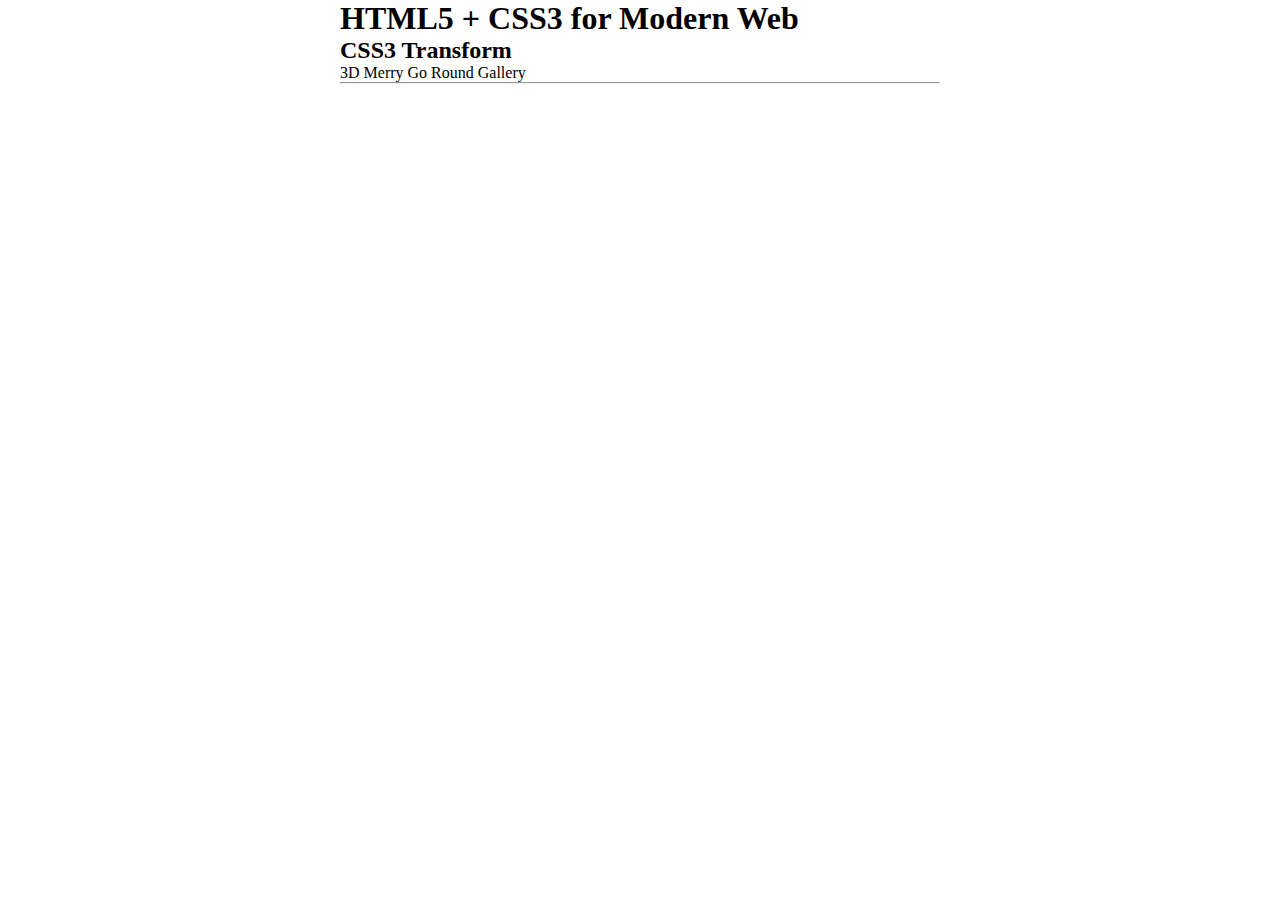
<file: 10.2merry-go-round.html>
<!DOCTYPE html>
<html lang="en">
<head>
    <meta charset="UTF-8">
    <meta name="viewport" content="width=device-width, initial-scale=1.0">
    <title>merry-go-round</title>
    <style>
        *{
            margin: 0;padding: 0;

        }
        html, body{height: 100%;}
        body{
            width: 600px;
            margin: 0 auto;
        }
        #canvas{
            position: relative;
            width: 100%; height: 200px;
            perspective: 1500px;
        }
        #merry{
            position: absolute;
            left: 50%; top: 30px;
            transform-style: preserve-3d;
            animation: rint 15s infinite linear;
        }
        @keyframes rint{
            from{transform: rotateY(0deg);}
            to{transform: rotateY(360deg);}
        }
        .face{
            position: absolute;
            left: 0; top: 0;
            margin-left: -115px;
            backface-visibility: hidden;
            transform-style: preserve-3d;
        }
        .cell{
            width: 230px; height: 150px;
            margin-bottom: 5px;
            background: url('http://placehold.it/260x200');
            background-size: 100% 100%;
            transition-duration: 0.5s;
        }
        .face:nth-child(1){transform: rotateY(0deg) translateZ(-370px);}
        .face:nth-child(2){transform: rotateY(36deg) translateZ(-370px);}
        .face:nth-child(3){transform: rotateY(72deg) translateZ(-370px);}
        .face:nth-child(4){transform: rotateY(108deg) translateZ(-370px);}
        .face:nth-child(5){transform: rotateY(144deg) translateZ(-370px);}
        .face:nth-child(6){transform: rotateY(180deg) translateZ(-370px);}
        .face:nth-child(7){transform: rotateY(216deg) translateZ(-370px);}
        .face:nth-child(8){transform: rotateY(252deg) translateZ(-370px);}
        .face:nth-child(9){transform: rotateY(288deg) translateZ(-370px);}
        .face:nth-child(10){transform: rotateY(324deg) translateZ(-370px);}

        .cell:hover{
            transform: scale(1.2) translateZ(50px);
        }

    </style>
</head>
<body>
    <h1>HTML5 + CSS3 for Modern Web</h1>
    <h2>CSS3 Transform</h2>
    <p>3D Merry Go Round Gallery</p>
    <hr>
    <div id="canvas">
        <div id="merry">
            <div class="face">
                <div class="cell"></div>
                <div class="cell"></div>
                <div class="cell"></div>
                <div class="cell"></div>
            </div>
            <div class="face">
                <div class="cell"></div>
                <div class="cell"></div>
                <div class="cell"></div>
                <div class="cell"></div>
            </div>
            <div class="face">
                <div class="cell"></div>
                <div class="cell"></div>
                <div class="cell"></div>
                <div class="cell"></div>
            </div>
            <div class="face">
                <div class="cell"></div>
                <div class="cell"></div>
                <div class="cell"></div>
                <div class="cell"></div>
            </div>
            <div class="face">
                <div class="cell"></div>
                <div class="cell"></div>
                <div class="cell"></div>
                <div class="cell"></div>
            </div>
            <div class="face">
                <div class="cell"></div>
                <div class="cell"></div>
                <div class="cell"></div>
                <div class="cell"></div>
            </div>
            <div class="face">
                <div class="cell"></div>
                <div class="cell"></div>
                <div class="cell"></div>
                <div class="cell"></div>
            </div>
            <div class="face">
                <div class="cell"></div>
                <div class="cell"></div>
                <div class="cell"></div>
                <div class="cell"></div>
            </div>
            <div class="face">
                <div class="cell"></div>
                <div class="cell"></div>
                <div class="cell"></div>
                <div class="cell"></div>
            </div>
            <div class="face">
                <div class="cell"></div>
                <div class="cell"></div>
                <div class="cell"></div>
                <div class="cell"></div>
            </div>
        </div>
    </div>
</body>
</html>
</file>
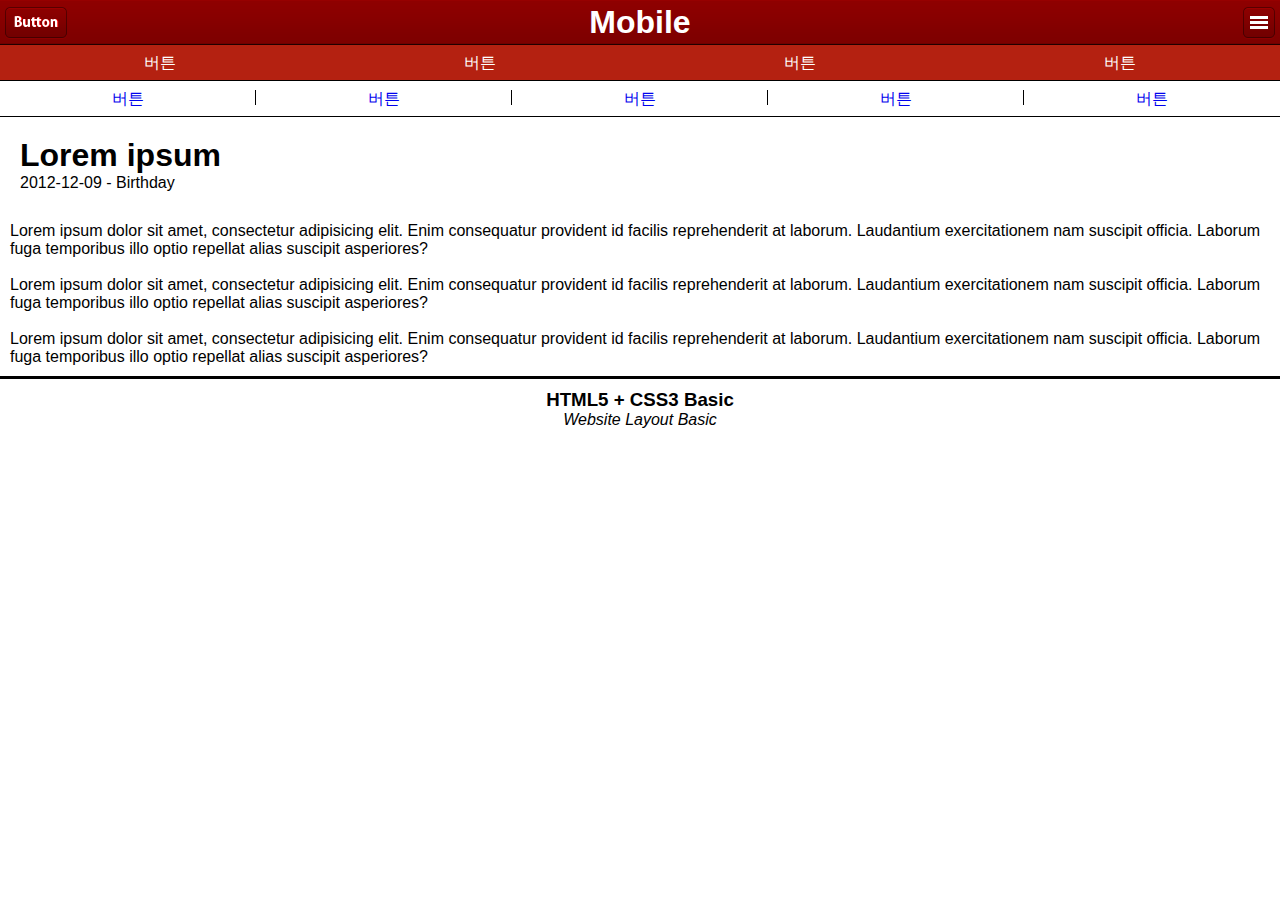
<file: 6.mobilewebpage_layout.html>
<!DOCTYPE html>
<html lang="en">
<head>
    <meta charset="UTF-8">
    <meta name="viewport" content="width=device-width, initial-scale=1.0 minimum-scale=1.0, user-scalable=no " />
    <title>mobilewebpage_layout</title>
    <!--초기화-->
    <style>
        *{ margin: 0; padding: 0; }
        body{ font-family: Helvetica, sans-serif }
        li{ list-style: none; }
        a{ text-decoration: none; }
    </style>
    <!--헤더-->
    <style>
        #main_header{
            /*배경지정*/
            height: 45px;
            background: url(6.mobilewebpage_layout/header_background.png);
            /*자손 위치 지정*/
            position: relative;
            text-align: center;
            line-height: 45px;
        }
        #main_header > h1 {
            color: white;
        }
        #main_header > a, #main_header > label {
            display: block;
            height: 32px;
            position: absolute;
        }
        #main_header > a.left{
            width: 62px;
            left: 5px; top: 7px;
        }
        #main_header > label.right{
            width: 32px;
            right: 5px; top: 7px;
        }
    </style>
    <!--스프라이트 이미지-->
    <style>
        #main_header > a.left{
            background: url(6.mobilewebpage_layout/sprites.png);
            background-position: 0px 0px;
            text-indent: -99999px;
        }
        #main_header > label.right{
            background: url(6.mobilewebpage_layout/sprites.png);
            background-position: -62px 0px;
            text-indent: -99999px;
        }
    </style>
    <!--토글 목록-->
    <style>
        /*토글 구현*/
        #toggle{display: none;}
        #toggle + #wrap > #toggle_gnb_wrap {display: none;}
        #toggle:checked + #wrap > #toggle_gnb_wrap {display: block;}
        /*레이아웃 색상*/
        #toggle_gnb_wrap {
            background: #363636;
            padding: 15px;
        }
        #toggle_gnb{
            background: #ffffff;
            padding: 5px;
        }
        /*토글 목록*/
        #toggle_gnb > ul {overflow: hidden;}
        #toggle_gnb > ul > li {
            width: 80px; float: left;
        }
    </style>
    <!--내비게이션(1)-->
    <style>
        #top_gnb{
            overflow: hidden;
            border-bottom: 1px solid black;
            background-color: #b42111;
        }
        #top_gnb > div > a {
            /*수평 정렬*/
            float: left;
            width: 25%;
            /*크기 및 색상, 정렬*/
            height: 35px;
            line-height: 35px;
            text-align: center;
            color: white;
        }
    </style>
    <!--내비게이션(2)-->
    <style>
        #bottom_gnb {
            display: table;
            width: 100%;
            border-bottom:1px solid black;
        }
        #bottom_gnb > div {
            display: table-cell;
            position: relative;
        }
        #bottom_gnb > div > a {
            display: block;
            height: 35px;
            line-height: 35px;
            text-align: center;
        }
        #bottom_gnb > div > a::before{
            display: block;
            position: absolute;
            top: 9px; left: -1px;
            width: 1px; height: 15px;
            border-left: 1px solid black;
            content: '';
        }
    </style>
    <!--본문-->
    <style>
        #section_header{padding: 20px;}
        #section_article{padding: 10px;}
    </style>
    <!--푸터-->
    <style>
        #main_footer{
            padding: 10px;
            border-top: 3px solid black;
            text-align: center;
        }
    </style>
</head>
<body>
    <input id="toggle" type="checkbox">
    <div id="wrap">
        <header id="main_header">
            <a class="left" href="#">Main</a>
            <h1>Mobile</h1>
            <label class="right" for="toggle">Toggle</label>
        </header>
        <div id="toggle_gnb_wrap">
            <div id="toggle_gnb">
                <ul>
                    <li><a href="#">버튼</a></li>
                    <li><a href="#">버튼</a></li>
                    <li><a href="#">버튼</a></li>
                    <li><a href="#">버튼</a></li>
                    <li><a href="#">버튼</a></li>
                    <li><a href="#">버튼</a></li>
                    <li><a href="#">버튼</a></li>
                    <li><a href="#">버튼</a></li>
                </ul>
            </div>
        </div>
        <nav id="top_gnb">
            <div><a href="#">버튼</a></div>
            <div><a href="#">버튼</a></div>
            <div><a href="#">버튼</a></div>
            <div><a href="#">버튼</a></div>
        </nav>
        <nav id="bottom_gnb">
            <div><a href="#">버튼</a></div>
            <div><a href="#">버튼</a></div>
            <div><a href="#">버튼</a></div>
            <div><a href="#">버튼</a></div>
            <div><a href="#">버튼</a></div>
        </nav>
        <section id="main_section">
            <header id="section_header">
                <h1>Lorem ipsum</h1>
                <time>2012-12-09 - Birthday</time>
            </header>
            <article id="section_article">
                <p>Lorem ipsum dolor sit amet, consectetur adipisicing elit. Enim consequatur provident id facilis reprehenderit at laborum. Laudantium exercitationem nam suscipit officia. Laborum fuga temporibus illo optio repellat alias suscipit asperiores?</p>
                <br>
                <p>Lorem ipsum dolor sit amet, consectetur adipisicing elit. Enim consequatur provident id facilis reprehenderit at laborum. Laudantium exercitationem nam suscipit officia. Laborum fuga temporibus illo optio repellat alias suscipit asperiores?</p>
                <br>
                <p>Lorem ipsum dolor sit amet, consectetur adipisicing elit. Enim consequatur provident id facilis reprehenderit at laborum. Laudantium exercitationem nam suscipit officia. Laborum fuga temporibus illo optio repellat alias suscipit asperiores?</p>
            </article>
        </section>
        <footer id="main_footer">
            <h3>HTML5 + CSS3 Basic</h3>
            <address>Website Layout Basic</address>
        </footer>
    </div>
</body>
</html>
</file>
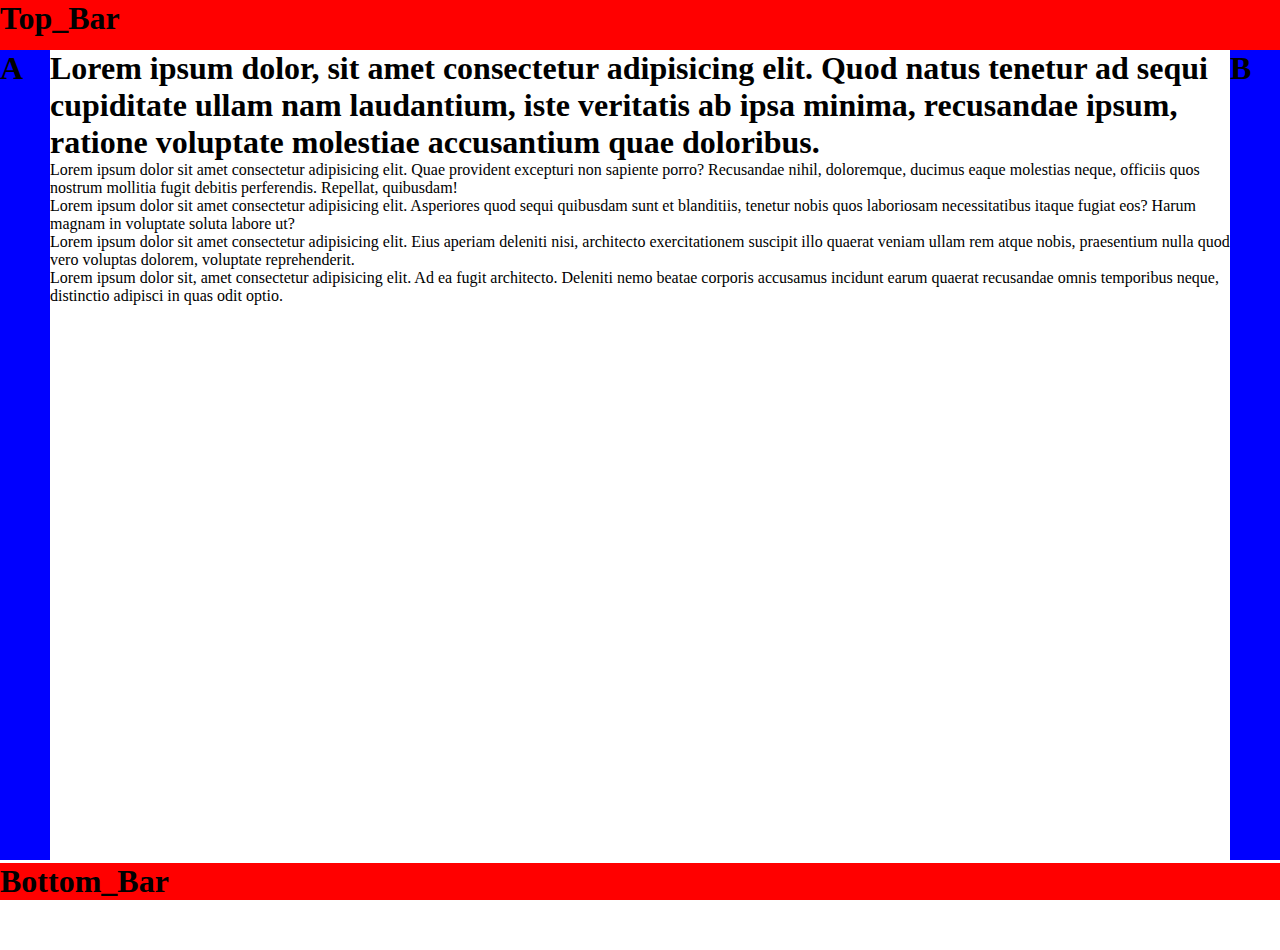
<file: 7.table_layout.html>
<!DOCTYPE html>
<html lang="en">
<head>
    <meta charset="UTF-8">
    <meta name="viewport" content="width=device-width, initial-scale=1.0">
    <title>Tablet Layout</title>
    <style>
        *{margin: 0;padding: 0;}
        html,body{height: 100%;}
        #top_bar{
            position: fixed;
            top: 0; left: 0; right: 0;
            height: 50px;
            background: red;
        }
        #bottom_bar{
            position: fixed;
            bottom: 0;left: 0;right: 0;
            background: red;
        }
        #left_bar{
            position: fixed;
            top: 50px;  bottom: 40px;
            left: 0; width: 50px;
            background: blue;
        }
        #right_bar{
            position: fixed;
            top: 50px;  bottom: 40px;
            right: 0; width: 50px;
            background: blue;
        }
        article{
            margin: 50px;
        }
    </style>
</head>
<body>
    <div id="top_bar">
        <h1>Top_Bar</h1>
    </div>
    <div id="bottom_bar">
        <h1>Bottom_Bar</h1>
    </div>
    <div id="left_bar">
        <h1>A</h1>
    </div>
    <div id="right_bar">
        <h1>B</h1>
    </div>
    <article>
        <h1>Lorem ipsum dolor, sit amet consectetur adipisicing elit. Quod natus tenetur ad sequi cupiditate ullam nam laudantium, iste veritatis ab ipsa minima, recusandae ipsum, ratione voluptate molestiae accusantium quae doloribus.</h1>
        <p>Lorem ipsum dolor sit amet consectetur adipisicing elit. Quae provident excepturi non sapiente porro? Recusandae nihil, doloremque, ducimus eaque molestias neque, officiis quos nostrum mollitia fugit debitis perferendis. Repellat, quibusdam!</p>
        <p>Lorem ipsum dolor sit amet consectetur adipisicing elit. Asperiores quod sequi quibusdam sunt et blanditiis, tenetur nobis quos laboriosam necessitatibus itaque fugiat eos? Harum magnam in voluptate soluta labore ut?</p>
        <p>Lorem ipsum dolor sit amet consectetur adipisicing elit. Eius aperiam deleniti nisi, architecto exercitationem suscipit illo quaerat veniam ullam rem atque nobis, praesentium nulla quod vero voluptas dolorem, voluptate reprehenderit.</p>
        <p>Lorem ipsum dolor sit, amet consectetur adipisicing elit. Ad ea fugit architecto. Deleniti nemo beatae corporis accusamus incidunt earum quaerat recusandae omnis temporibus neque, distinctio adipisci in quas odit optio.</p>
    </article>
</body>
</html>
</file>
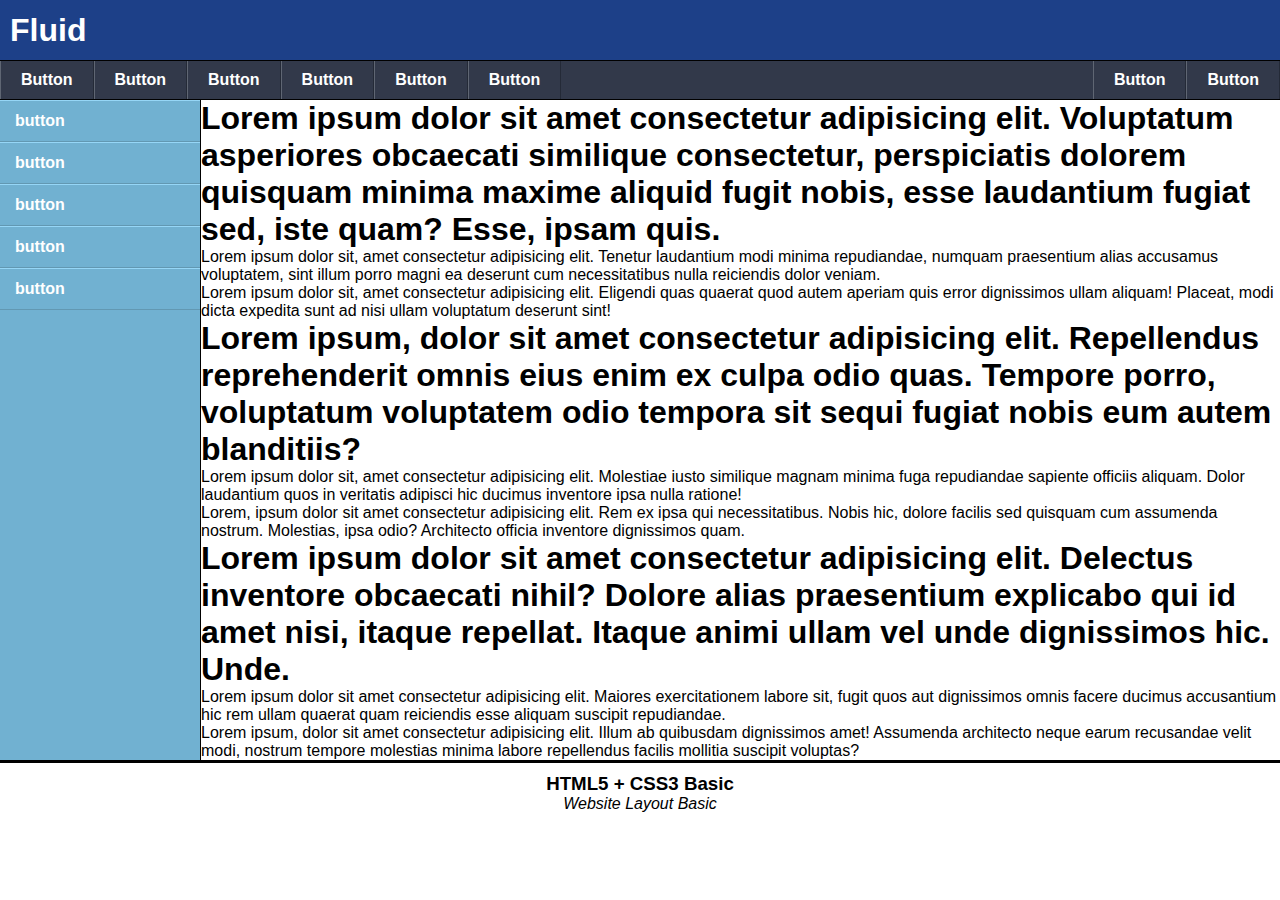
<file: 7.tabletwebpage_layout.html>
<!DOCTYPE html>
<html lang="en">
<head>
    <meta charset="UTF-8">
    <meta name="viewport" content="width=device-width, initial-scale=1.0">
    <title>tabletwebpage_layout</title>

    <!--초기화-->
    <style>
        *{ margin: 0; padding: 0; }
        body{ 
            font-family: Helvetica, sans-serif;
        }
        li{ list-style: none; }
        a{ text-decoration: none; }
    </style>
    <!--헤더-->
    <style>
        #main_header{
            height: 60px;
            line-height: 60px;
            padding-left: 10px;
            border-bottom: 1px solid black;

            background: #1D4088;
            color: white;
        }
    </style>
    <!--내비게이션-->
    <style>
        #main_gnb {
            overflow: hidden;
            border-bottom: 1px solid black;
            background: #32394A;
        }
        #main_gnb > ul.left {
            overflow: hidden;
            float: left;
        }
        #main_gnb > ul.right {
            overflow: hidden;
            float: right;
        }
        #main_gnb > ul.left > li {float: left;}
        #main_gnb > ul.right > li {float: left;}
        /*a 태그 설정*/
        #main_gnb a{
            /*레이아웃 걸정*/
            display: block;
            padding: 10px 20px;
            /*색상 설정*/
            border-left: 1px solid #5F6673;
            border-right: 1px solid #242A37;
            color: white;
            font-weight: bold;
        }
        body{min-width: 760px; }
    </style>
    <!--콘텐츠-->
    <style>
        #wrap{overflow: hidden;}
        #wrap > #main_lnb {
            float: left;
            width: 200px;
        }
        #wrap > #content_wrap {
            float: left;
            width: 100%;
            *width: 99.9;
            margin-right: -200px;
        }
        #wrap > #content_wrap > #content {padding-right: 200px;}
    </style>
    <!--수직목록-->
    <style>
        #wrap{background-color: #71B1D1;}
        #main_lnb > ul > li > a {
            display: block;
            height: 40px; line-height: 40px;
            padding-left: 15px;

            border-top: 1px solid #96D6F6;
            border-bottom: 1px solid #6298B2;
            color: white;
            font-weight: bold;
        }
    </style>
    <!--본문-->
    <style>
        #content{
            background: white;
            border-left: 1px solid black;
        }
        #article{
            padding: 10px;
        }
    </style>
    <!--푸터-->
    <style>
        #main_footer{
            padding: 10px;
            border-top: 3px solid black;
            text-align: center;
        }
    </style>

</head>
<body>
    <header id="main_header">
        <h1>Fluid</h1>
    </header>
    <nav id="main_gnb">
        <ul class="left">
            <li><a href="#">Button</a></li>
            <li><a href="#">Button</a></li>
            <li><a href="#">Button</a></li>
            <li><a href="#">Button</a></li>
            <li><a href="#">Button</a></li>
            <li><a href="#">Button</a></li>
        </ul>
        <ul class="right">
            <li><a href="#">Button</a></li>
            <li><a href="#">Button</a></li>
        </ul>
    </nav>
    <div id="wrap">
        <nav id="main_lnb">
            <ul>
                <li><a href="#">button</a></li>
                <li><a href="#">button</a></li>
                <li><a href="#">button</a></li>
                <li><a href="#">button</a></li>
                <li><a href="#">button</a></li>
            </ul>
        </nav>
        <div id="content_wrap">
            <div id="content">
                <article>
                    <h1>Lorem ipsum dolor sit amet consectetur adipisicing elit. Voluptatum asperiores obcaecati similique consectetur, perspiciatis dolorem quisquam minima maxime aliquid fugit nobis, esse laudantium fugiat sed, iste quam? Esse, ipsam quis.</h1>
                    <p>Lorem ipsum dolor sit, amet consectetur adipisicing elit. Tenetur laudantium modi minima repudiandae, numquam praesentium alias accusamus voluptatem, sint illum porro magni ea deserunt cum necessitatibus nulla reiciendis dolor veniam.</p>
                    <p>Lorem ipsum dolor sit, amet consectetur adipisicing elit. Eligendi quas quaerat quod autem aperiam quis error dignissimos ullam aliquam! Placeat, modi dicta expedita sunt ad nisi ullam voluptatum deserunt sint!</p>
                </article>
                <article>
                    <h1>Lorem ipsum, dolor sit amet consectetur adipisicing elit. Repellendus reprehenderit omnis eius enim ex culpa odio quas. Tempore porro, voluptatum voluptatem odio tempora sit sequi fugiat nobis eum autem blanditiis?</h1>
                    <p>Lorem ipsum dolor sit, amet consectetur adipisicing elit. Molestiae iusto similique magnam minima fuga repudiandae sapiente officiis aliquam. Dolor laudantium quos in veritatis adipisci hic ducimus inventore ipsa nulla ratione!</p>
                    <p>Lorem, ipsum dolor sit amet consectetur adipisicing elit. Rem ex ipsa qui necessitatibus. Nobis hic, dolore facilis sed quisquam cum assumenda nostrum. Molestias, ipsa odio? Architecto officia inventore dignissimos quam.</p>
                </article>
                <article>
                    <h1>Lorem ipsum dolor sit amet consectetur adipisicing elit. Delectus inventore obcaecati nihil? Dolore alias praesentium explicabo qui id amet nisi, itaque repellat. Itaque animi ullam vel unde dignissimos hic. Unde.</h1>
                    <p>Lorem ipsum dolor sit amet consectetur adipisicing elit. Maiores exercitationem labore sit, fugit quos aut dignissimos omnis facere ducimus accusantium hic rem ullam quaerat quam reiciendis esse aliquam suscipit repudiandae.</p>
                    <p>Lorem ipsum, dolor sit amet consectetur adipisicing elit. Illum ab quibusdam dignissimos amet! Assumenda architecto neque earum recusandae velit modi, nostrum tempore molestias minima labore repellendus facilis mollitia suscipit voluptas?</p>
                </article>
            </div>
        </div>
    </div>
    <footer id="main_footer">
        <h3>HTML5 + CSS3 Basic</h3>
        <address>Website Layout Basic</address>
    </footer>
</body>
</html>
</file>
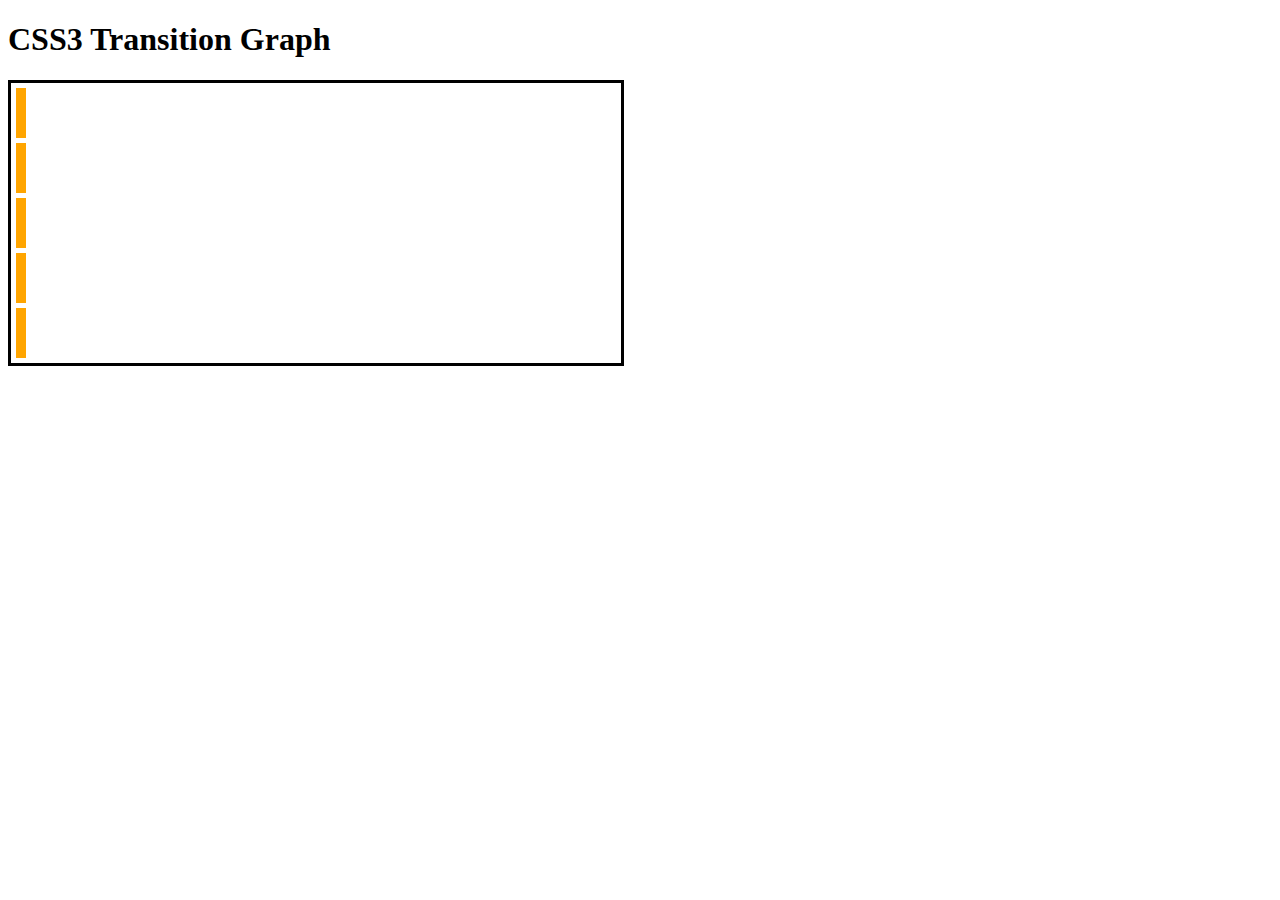
<file: 9.animation.html>
<!DOCTYPE html>
<html lang="en">
<head>
    <meta charset="UTF-8">
    <meta name="viewport" content="width=device-width, initial-scale=1.0">
    <title>animation</title>
    <style>
        #graph{
            width: 610px;
            border: 3px solid black;
        }
        .bar{
            width: 10px; height: 50px;
            background-color: orange;
            margin: 5px;
            transition-property: background-color, width;
            transition-duration: 1s, 5s;
        }

        #graph:hover > .bar:nth-child(1){
            background-color: red;
            width: 100px;
        }
        #graph:hover > .bar:nth-child(2){
            background-color: blue;
            width: 300px;
        }
        #graph:hover > .bar:nth-child(3){
            background-color: green;
            width: 480px;
        }
        #graph:hover > .bar:nth-child(4){
            background-color: yellow;
            width: 200px;
        }
        #graph:hover > .bar:nth-child(5){
            background-color: pink;
            width: 400px;
        }
    </style>
</head>
<body>
    <h1>CSS3 Transition Graph</h1>
    <div id="graph">
        <div class="bar"></div>
        <div class="bar"></div>
        <div class="bar"></div>
        <div class="bar"></div>
        <div class="bar"></div>
    </div>
</body>
</html>
</file>
